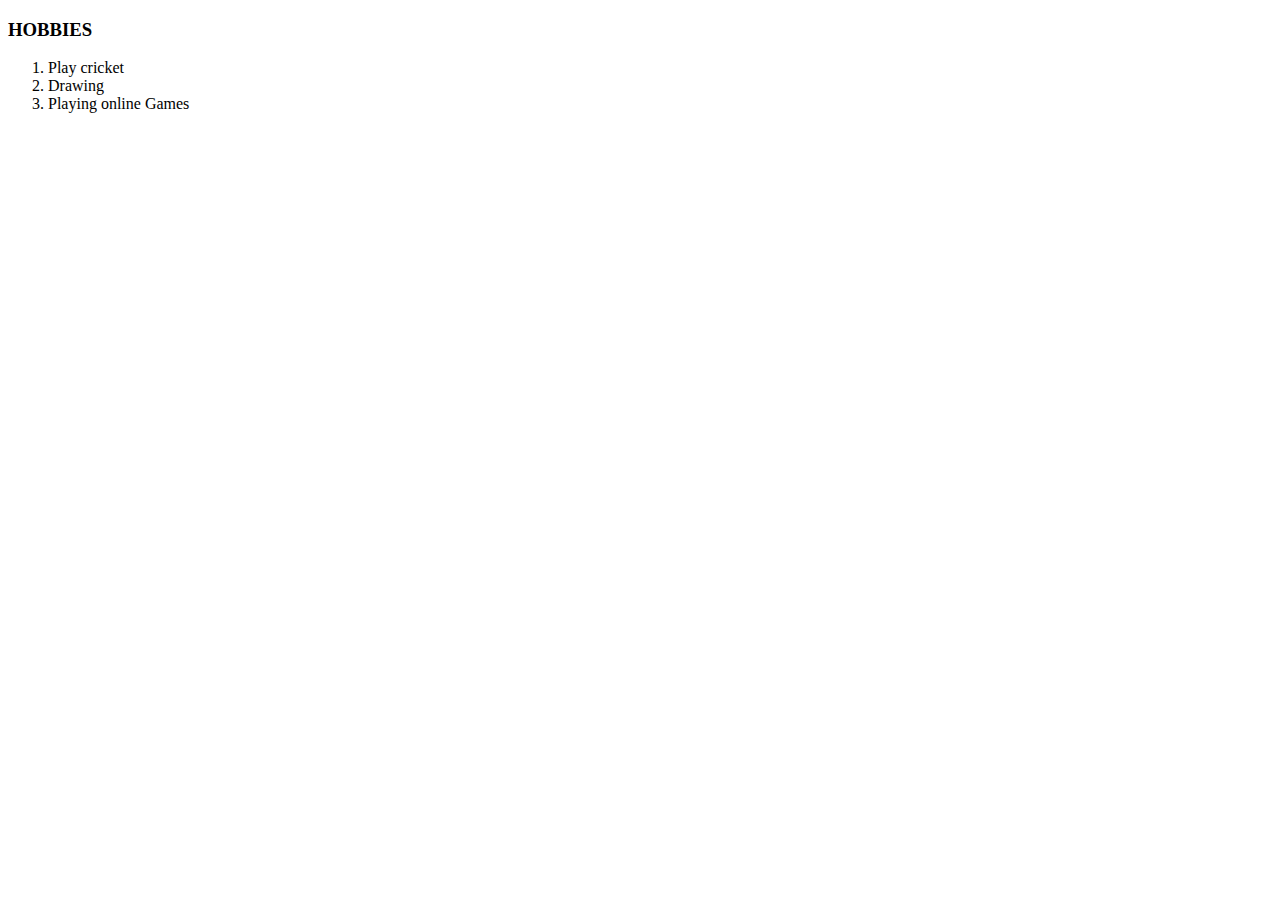
<file: hobbies.html>
<!DOCTYPE html>
<html lang="en" dir="ltr">
  <head>
    <meta charset="utf-8">
    <title>hobbies</title>
  </head>
  <body>
    <h3>HOBBIES</h3>
    <ol>
      <li>Play cricket</li>
      <li>Drawing</li>
      <li>Playing online Games</li>
    </ol>

  </body>
</html>
</file>
